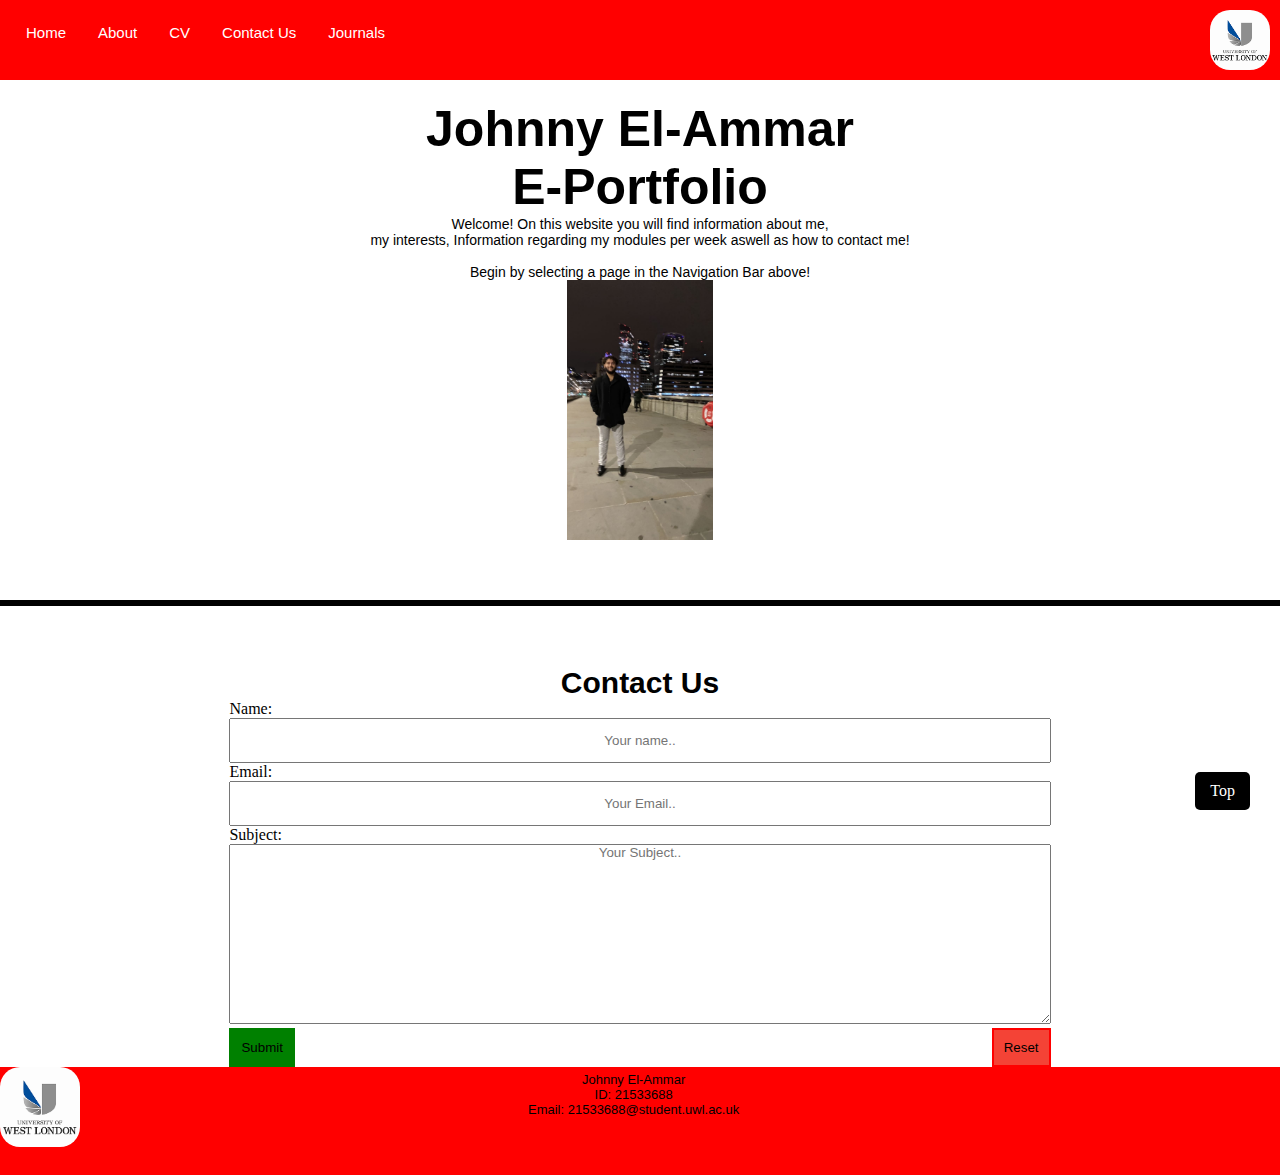
<file: index.html>
<!DOCTYPE html>
<html lang="en">
<head>
    <meta charset="UTF-8">
    <link rel="stylesheet" href="style.css">
</head>       
    <body>
        <!-- START OF NAVIGATION BAR -->
        <div class="header">
            <div class="navbar">
                <img src="UWLLogo.png"alt="UWL logo"class="image1">
                <a href="index.html">Home</a>
                <a href="about.html">About</a>
                <a href="cv.html">CV</a>
                <a href="contact.html">Contact Us</a>
                <div class="dropdown">
                    <button class="dropbtn">Journals
                    </button>
                    <div class="dropdown-content">
                        <a href="information-databases.html">Information Systems and Databases</a>
                        <a href="digital-identity.html">Developing a Digital Identity</a>
                        <a href="management-business.html">Introduction to Business Management</a>
                    </div>
                </div>
            </div>
        </div>
        <!-- END OF NAVIGATION BAR -->
    <main>
        <!-- START OF MAIN BODY -->
        <div class="text-box">
            <h1>Johnny El-Ammar<br> E-Portfolio</h1>
            <p>Welcome! On this website you will find information about me,<br> my interests,
            Information regarding my modules per week aswell as how to contact me!<br>
            <br>Begin by selecting a page in the Navigation Bar above!</p>
            
        </div>  

        <div class="text-image">
            <img src="me1.png"alt="picture of me"class="image3">
        </div>    
        <hr>
        <!--END OF MAIN BODY  -->
        <!-- START OF CONTACT FORM -->
         <!-- javascript input validation from w3schools -->
         <script>
            function validateForm() {
                let x = document.forms["myForm"]["fname"].value;
                    if (x == "") {
                        alert("Name must be filled out");
                        return false;
                    }
                let y = document.forms["myForm"]["email"].value;
                    if (y == "") {
                        alert("Email must be filled out");
                        return false;
                    }
                let z = document.forms["myForm"]["subject"].value;
                    if (z == "") {
                        alert("Subject must be filled out");
                        return false;
                    }    
                }
                
            
        </script>
        <h1>Contact Us</h1>
        <div class="form-cv-div">

            <div class="form-cv">
                <form name="myForm" action="#" onsubmit="validateForm()"method="post">
            
                <label for="fname"class="fname1">Name:</label>
                <input type="text" id="fname" class="fname2" name="firstname" placeholder="Your name..">
                    
                <label for="email"class="email1">Email:</label>
                <input type="text" id="email"class="email2" name="email" placeholder="Your Email..">
    
                <label for="subject"class="subject1">Subject:</label>
                <textarea type="text" id="subject"class="subject2" name="subject" placeholder="Your Subject.."></textarea>
                
                <button type="submit" value="submit"class="submit">Submit</button>
                <button type="reset" value="#"class="reset">Reset</button>
                </form>
            </div>
        </div>
        <!-- END OF CONTACT FORM -->
        <!-- START OF JAVA SCRIPT PLACEHOLDER -->
        <div onclick="scrollToTop() "class="scrolltop">Top</div>
        <script>
            function scrollToTop(){
                window.scrollTo(0, 0);
            }
        </script>
        <!-- END OF JAVASCIPT PLACEHOLDER -->
        <!-- START OF FOOTER -->
        <div class="foot-box">
            
            <div class = "footer"> 
                <img src="UWLLogo.png"alt="UWL logo"class="image2">
                    <div class="foottext"> 
                        <p>Johnny El-Ammar<br>ID: 21533688<br>Email: 21533688@student.uwl.ac.uk</p>
                        
                    </div> 
                    
            </div>
        </div>
        <!-- END OF FOOTER -->
    </main>
    </body>
</html>
</file>
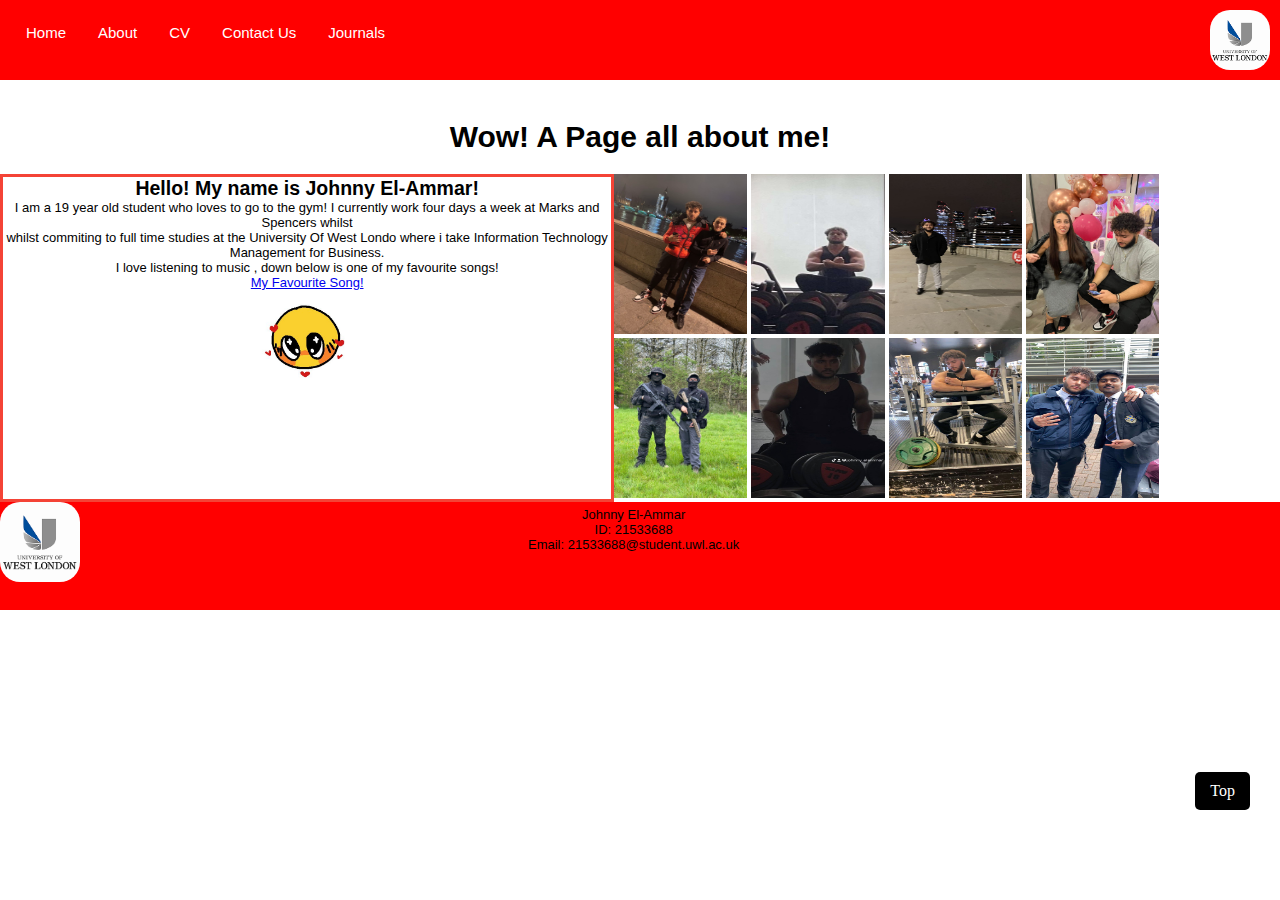
<file: about.html>
<!DOCTYPE html>
<html lang="en">
<head>
    <meta charset="UTF-8">
    <link rel="stylesheet" href="style.css">  
</head>       
    <body>
       <!-- START OF NAVIGATION BAR -->
       <div class="header">
        <div class="navbar">
            <img src="UWLLogo.png"alt="UWL logo"class="image1">
            <a href="index.html">Home</a>
            <a href="about.html">About</a>
            <a href="cv.html">CV</a>
            <a href="contact.html">Contact Us</a>
            <div class="dropdown">
                <button class="dropbtn">Journals
                </button>
                <div class="dropdown-content">
                    <a href="information-databases.html">Information Systems and Databases</a>
                    <a href="digital-identity.html">Developing a Digital Identity</a>
                    <a href="management-business.html">Introduction to Business Management</a>
                </div>
            </div>
        </div>
    </div>
    <!-- END OF NAVIGATION BAR -->
    <main>
        <!-- ABOUT PAGE INTRO -->
        <div class="image-box">
            <h1>Wow! A Page all about me!</h1>
        </div> 
        <!-- ABOUT ME TEXT -->
        <div class="about-text-box">
            <div class="about-text">
                <h2>Hello! My name is Johnny El-Ammar!</h2>
                <p>I am a 19 year old student who loves to go to the gym! I currently work four days a week at Marks and Spencers whilst<br>
                    whilst commiting to full time studies at the University Of West Londo where i take Information Technology Management for Business.<br>
                    I love listening to music , down below is one of my favourite songs!<br>
            <a href="https://www.youtube.com/watch?v=oftolPu9qp4&ab_channel=Pinkpantheress">My Favourite Song!</a></p> 
            <img src="cute.jpg"alt="happy-emoji"class="about-img"> 
            </div>
            <!-- IMAGE BOX -->
            <div class="image-of-me">
                <img src="me9.JPG"alt="me"class="image-me">
                <img src="me2.jpg"alt="me"class="image-me">
                <img src="me1.png"alt="me"class="image-me">
                <img src="me4.JPG"alt="me"class="image-me">
                <img src="me5.JPG"alt="me"class="image-me">
                <img src="me6.JPG"alt="me"class="image-me">
                <img src="me7.JPG"alt="me"class="image-me">
                <img src="me8.JPG"alt="me"class="image-me">    
            </div>
            
        </div>
        <!-- END OF ABOUT PAGE INFO -->
         <!-- START OF JAVA SCRIPT PLACEHOLDER -->
         <div onclick="scrollToTop() "class="scrolltop">Top</div>
         <script>
             function scrollToTop(){
                 window.scrollTo(0, 0);
             }
         </script>
         <!-- END OF JAVASCIPT PLACEHOLDER -->
        <!-- START OF FOOTER -->
        <div class="foot-box">
            
            <div class = "footer"> 
                <img src="UWLLogo.png"alt="UWL logo"class="image2">
                    <div class="foottext"> 
                        <p>Johnny El-Ammar<br>ID: 21533688<br>Email: 21533688@student.uwl.ac.uk</p>
                        
                    </div> 
                    
            </div>
        </div>
        <!-- END OF FOOTER -->
    </main>
    </body>
</html>
</file>
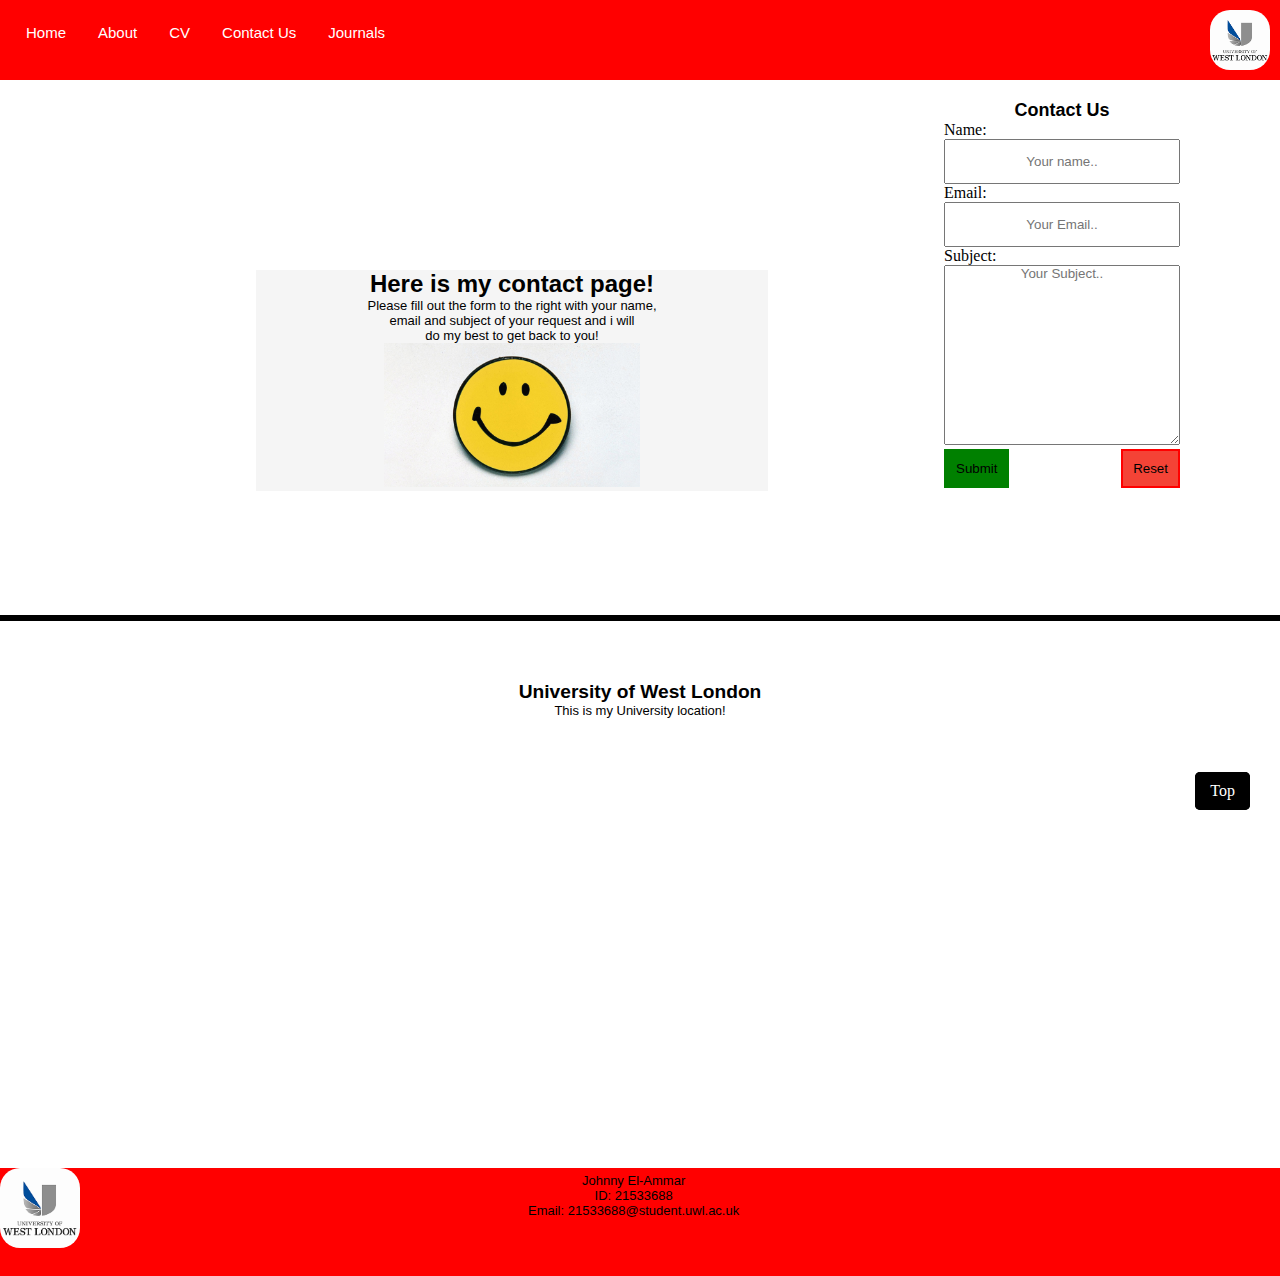
<file: contact.html>
<!DOCTYPE html>
<html lang="en">
<head>
    <meta charset="UTF-8">
    <link rel="stylesheet" href="style.css">

</head>       
    <body>
        <!-- START OF NAVIGATION BAR -->
        <div class="header">
            <div class="navbar">
                <img src="UWLLogo.png"alt="UWL logo"class="image1">
                <a href="index.html">Home</a>
                <a href="about.html">About</a>
                <a href="cv.html">CV</a>
                <a href="contact.html">Contact Us</a>
                <div class="dropdown">
                    <button class="dropbtn">Journals
                    </button>
                    <div class="dropdown-content">
                        <a href="information-databases.html">Information Systems and Databases</a>
                        <a href="digital-identity.html">Developing a Digital Identity</a>
                        <a href="management-business.html">Introduction to Business Management</a>
                    </div>
                </div>
            </div>
        </div>
        <!-- END OF NAVIGATION BAR -->
        <main>
            <!-- INTRO TO CONTACT PAGE -->
            <div class="contact-intro-box">
                <div class="contact-main">
                    <h2>Here is my contact page!</h2>
                    <p>Please fill out the form to the right with your name,<br> 
                        email and subject of your request and i will<br> do my best to get back to you!</p>
                    <img src="smiley.jpg"alt="smiley face">
                </div>
            </div>
            <!-- CONTACT FORM -->
            <!-- javascript input validation from w3schools -->
            <script>
                function validateForm() {
                    let x = document.forms["myForm"]["fname"].value;
                        if (x == "") {
                            alert("Name must be filled out");
                            return false;
                        }
                    let y = document.forms["myForm"]["email"].value;
                        if (y == "") {
                            alert("Email must be filled out");
                            return false;
                        }
                    let z = document.forms["myForm"]["subject"].value;
                        if (z == "") {
                            alert("Subject must be filled out");
                            return false;
                        }    
                    }
                    
                
            </script>
            <div class="form-cv-div-contact">
                <div class="form_cv">
                    <h2>Contact Us</h2>
                    <form name="myForm" action="#" onsubmit="validateForm()"method="post">
                        <label for="fname"class="fname1">Name:</label>
                        <input type="text" id="fname" class="fname2" name="firstname" placeholder="Your name..">
                            
                        <label for="email"class="email1">Email:</label>
                        <input type="text" id="email"class="email2" name="email" placeholder="Your Email..">
            
                        <label for="subject"class="subject1">Subject:</label>
                        <textarea type="text" id="subject"class="subject2" name="subject" placeholder="Your Subject.."></textarea>
                        
                        <button type="submit" value="submit"class="submit">Submit</button>
                        <button type="reset" value="#"class="reset">Reset</button>
                    </form>
                </div>
            </div>
            <!-- END OF CONTACT FORM -->
            <hr>
            <!-- UNIVERSITY MAP IMPORT -->
            <div class="map">
                <h1>University of West London</h1>
                <p>This is my University location!</p>
                <div class="map-embed">
                <iframe src="https://www.google.com/maps/embed?pb=!1m18!
                1m12!1m3!1d2483.3448734131202!2d-0.3057775245383757!3d51.50688861074224!2m3!1f0!
                2f0!3f0!3m2!1i1024!2i768!4f13.1!3m3!1m2!1s0x48760df3035c5dfd%3A0x422f2334ccf21438!2sUniversity
                %20of%20West%20London!5e0!3m2!1sen!2suk!4v1683188211023!5m2!1sen!2suk" width="600" height="450" 
                style="border:0;" 
                allowfullscreen="" loading="lazy" referrerpolicy="no-referrer-when-downgrade"></iframe>
            </div>
            </div>
            <!-- END OF CONTACT PAGE INFO -->
            
            <div onclick="scrollToTop() "class="scrolltop">Top</div>
            <!-- START OF JAVA SCRIPT PLACEHOLDER -->
            <div onclick="scrollToTop() "class="scrolltop">Top</div>
            <script>
                function scrollToTop(){
                    window.scrollTo(0, 0);
                }
            </script>
            <!-- END OF JAVASCIPT PLACEHOLDER -->
            <!-- START OF FOOTER -->
        <div class="foot-box">
            
            <div class = "footer"> 
                <img src="UWLLogo.png"alt="UWL logo"class="image2">
                    <div class="foottext"> 
                        <p>Johnny El-Ammar<br>ID: 21533688<br>Email: 21533688@student.uwl.ac.uk</p>
                        
                    </div> 
                    
            </div>
        </div>
        <!-- END OF FOOTER -->
        </main>
        </body>
    </html>
</file>
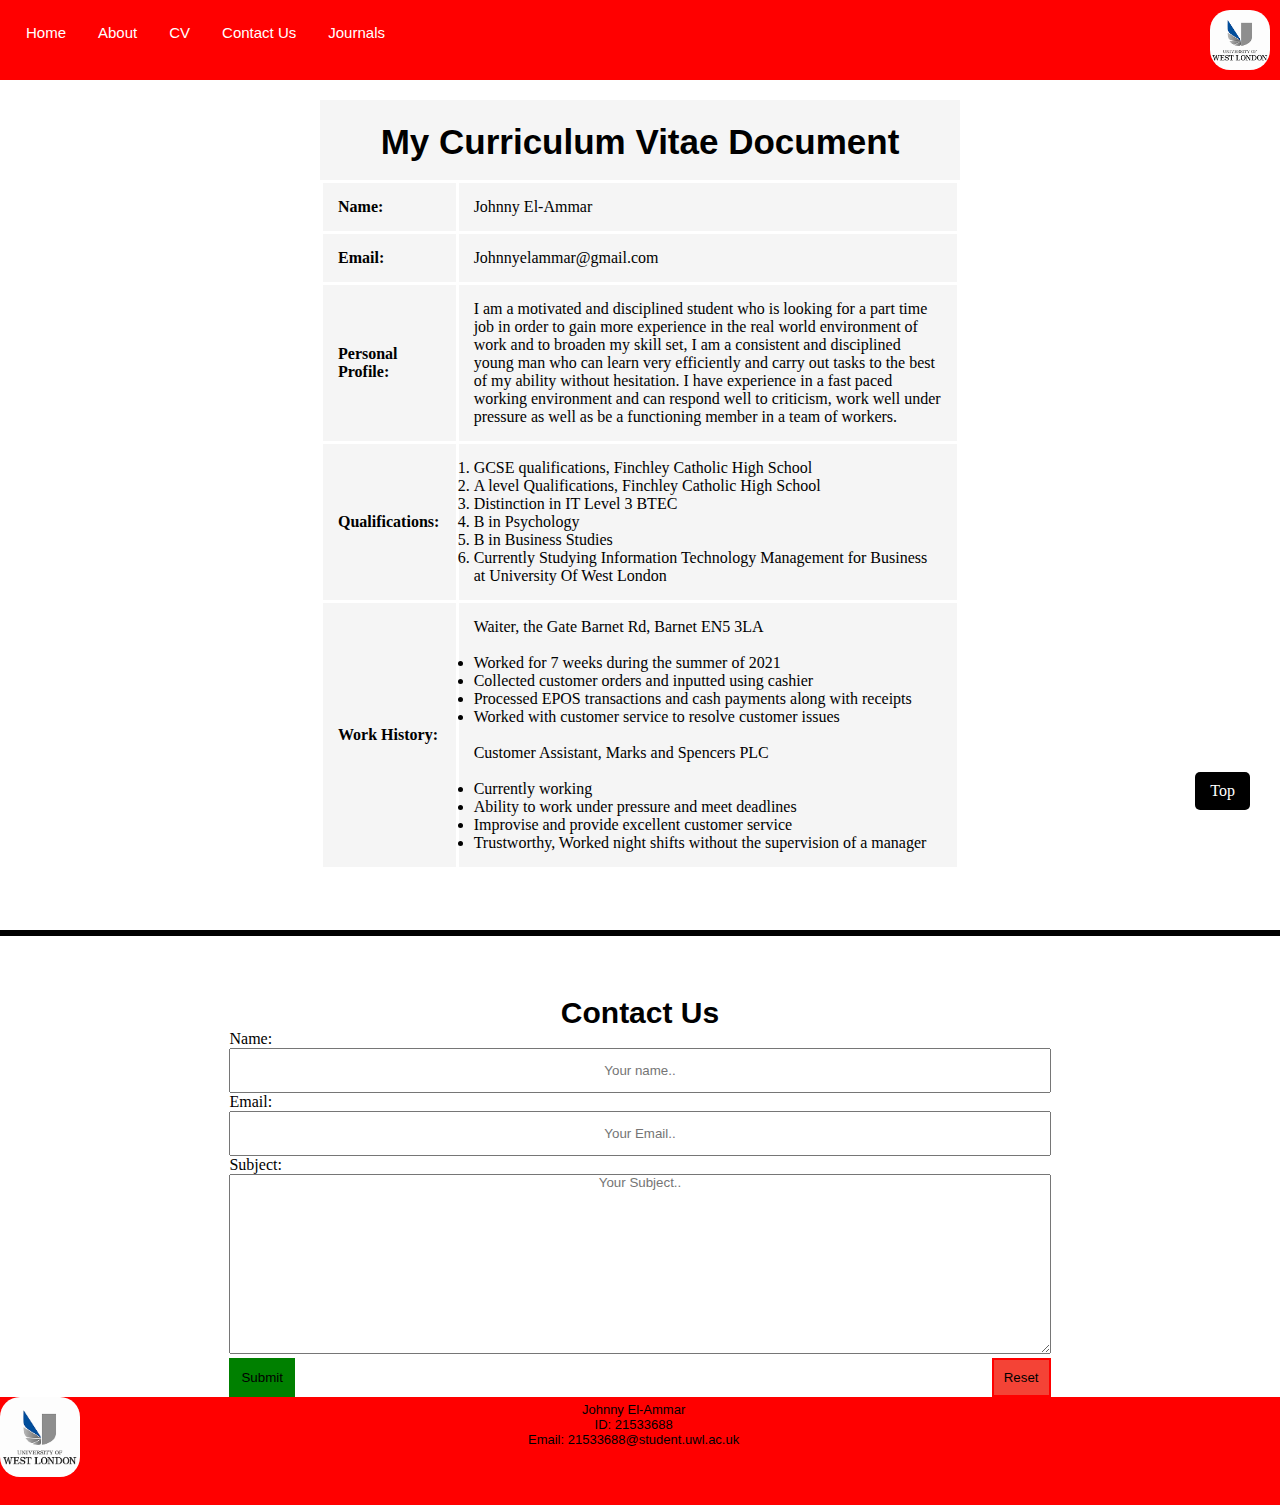
<file: cv.html>
<!DOCTYPE html>
<html lang="en">
    <head>
        <meta charset="UTF-8">
        <link rel="stylesheet" href="style.css">
    
    </head>       
    <body>
        <!-- START OF NAVIGATION BAR -->
        <div class="header">
            <div class="navbar">
                <img src="UWLLogo.png"alt="UWL logo"class="image1">
                <a href="index.html">Home</a>
                <a href="about.html">About</a>
                <a href="cv.html">CV</a>
                <a href="contact.html">Contact Us</a>
                <div class="dropdown">
                    <button class="dropbtn">Journals
                    </button>
                    <div class="dropdown-content">
                        <a href="information-databases.html">Information Systems and Databases</a>
                        <a href="digital-identity.html">Developing a Digital Identity</a>
                        <a href="management-business.html">Introduction to Business Management</a>
                    </div>
                </div>
            </div>
        </div>
        <!-- END OF NAVIGATION BAR -->
        <main>
        <!-- START OF CV PAGE -->
            <div class="cv-main">
            <h2>My Curriculum Vitae Document</h2>
            <br>
            <!-- START OF CV TABLE -->
            <table>
                <tr>
                    <th>Name:</th>
                    <td>Johnny El-Ammar</td>
                </tr>
                

                <tr>
                    <th>Email:</th>
                    <td>Johnnyelammar@gmail.com</td>
                </tr>

                <tr>
                    <th>Personal Profile:</th>
                    <td>I am a motivated and disciplined student who is looking for a part time job in order to gain more 
                        experience in the real world environment of work and to broaden my skill set, 
                        I am a consistent and disciplined young man who can learn very efficiently and carry out 
                        tasks to the best of my ability without hesitation. I have experience in a fast paced working
                        environment and can respond well to criticism, work well under pressure as well as be a functioning
                        member in a team of workers.</td>
                </tr>
                
                <tr>
                    <th>Qualifications:</th>
                    <td>
                        <ol>
                        <li>GCSE qualifications, Finchley Catholic High School<br></li>
                        <li>A level Qualifications, Finchley Catholic High School<br></li>
                        <li>Distinction in IT Level 3 BTEC<br></li>
                        <li>B in Psychology<br></li>
                        <li>B in Business Studies<br></li>
                        <li>Currently Studying Information Technology Management for Business at University Of West London</li>
                        </ol>
                    </td>
                </tr>    
                
                <tr>
                    <th>Work History:</th>
                    <td>Waiter, the Gate Barnet Rd, Barnet EN5 3LA<br>
                        <br>
                    <ul>
                       <li> Worked for 7 weeks during the summer of 2021</li>
                       <li> Collected customer orders and inputted using cashier</li>
                       <li> Processed EPOS transactions and cash payments along with receipts</li>
                       <li> Worked with customer service to resolve customer issues </li>
                        <br>
                        Customer Assistant, Marks and Spencers PLC<br>
                        <br>
                        <li> Currently working </li>
                        <li> Ability to work under pressure and meet deadlines</li>
                        <li> Improvise and provide excellent customer service</li>
                        <li> Trustworthy, Worked night shifts without the supervision of a manager</li>
                    </ul>
                    </td>
                </tr>
                
            </table> 
            <!-- END OF CV TABLE -->
        </div> 
            <hr>
            <!-- CONTACT FORM -->
             <!-- javascript input validation from w3schools -->
             <script>
                function validateForm() {
                    let x = document.forms["myForm"]["fname"].value;
                        if (x == "") {
                            alert("Name must be filled out");
                            return false;
                        }
                    let y = document.forms["myForm"]["email"].value;
                        if (y == "") {
                            alert("Email must be filled out");
                            return false;
                        }
                    let z = document.forms["myForm"]["subject"].value;
                        if (z == "") {
                            alert("Subject must be filled out");
                            return false;
                        }    
                    }
                    
                
            </script>
                <h1>Contact Us</h1>
                <div class="form-cv-div">

                    <div class="form-cv">
                        <form name="myForm" action="#" onsubmit="validateForm()"method="post">
                    
                        <label for="fname"class="fname1">Name:</label>
                        <input type="text" id="fname" class="fname2" name="firstname" placeholder="Your name..">
                            
                        <label for="email"class="email1">Email:</label>
                        <input type="text" id="email"class="email2" name="email" placeholder="Your Email..">
            
                        <label for="subject"class="subject1">Subject:</label>
                        <textarea type="text" id="subject"class="subject2" name="subject" placeholder="Your Subject.."></textarea>
                        
                        <button type="submit" value="submit"class="submit">Submit</button>
                        <button type="reset" value="#"class="reset">Reset</button>
                        </form>
                    </div>
                </div>
                <!-- END OF CONTACT FORM -->
                
                <!-- START OF JAVA SCRIPT PLACEHOLDER -->
                <div onclick="scrollToTop() "class="scrolltop">Top</div>
                <script>
                    function scrollToTop(){
                    window.scrollTo(0, 0);
                    }
                </script>
                <!-- END OF JAVASCIPT PLACEHOLDER -->
                <!-- START OF FOOTER -->
                <div class="foot-box">
                    <div class = "footer"> 
                        <img src="UWLLogo.png"alt="UWL logo"class="image2">
                            <div class="foottext"> 
                                <p>Johnny El-Ammar<br>ID: 21533688<br>Email: 21533688@student.uwl.ac.uk</p>
                            </div> 
                    </div>
                </div>
                <!-- END OF FOOTER -->
            </main>
            </body>
        </html>
</file>
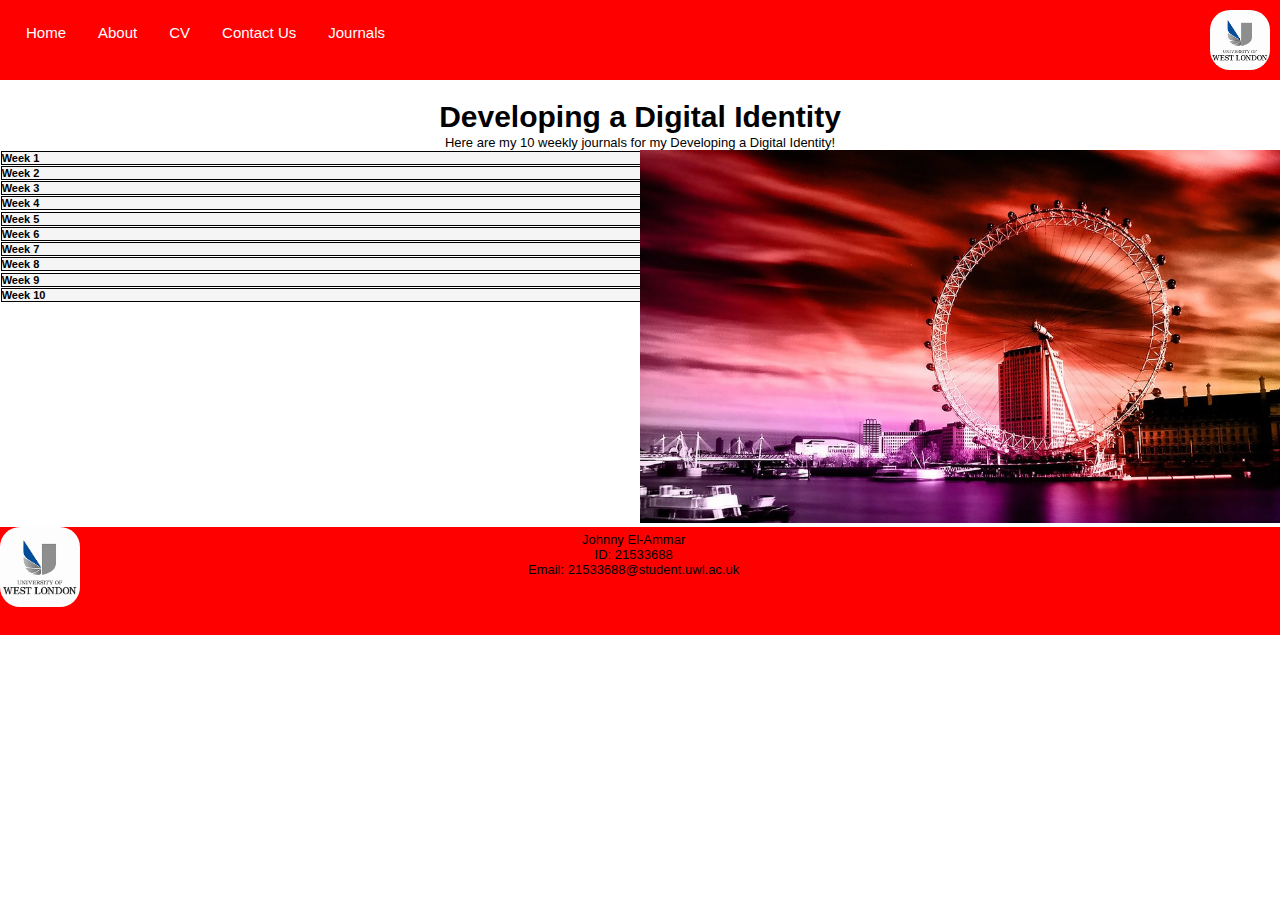
<file: digital-identity.html>
<!DOCTYPE html>
<html lang="en">
    <head>
        <meta charset="UTF-8">
        <link rel="stylesheet" href="style.css">
    </head>       
    <body>  
        <!-- START OF NAVIGATION BAR -->
        <div class="header">
            <div class="navbar">
                <img src="UWLLogo.png"alt="UWL logo"class="image1">
                <a href="index.html">Home</a>
                <a href="about.html">About</a>
                <a href="cv.html">CV</a>
                <a href="contact.html">Contact Us</a>
                <div class="dropdown">
                    <button class="dropbtn">Journals
                    </button>
                    <div class="dropdown-content">
                        <a href="information-databases.html">Information Systems and Databases</a>
                        <a href="digital-identity.html">Developing a Digital Identity</a>
                        <a href="management-business.html">Introduction to Business Management</a>
                    </div>
                </div>
            </div>
        </div>
        <!-- END OF NAVIGATION BAR -->
        <main>
            
            <!-- JOURNAL INTRO -->
           <div class="journal-name">
            <h1>Developing a Digital Identity</h1> 
                <p>Here are my 10 weekly journals for my Developing a Digital Identity!</p>
           </div>
            <!-- START OF JOURNAL WEEKLY DROPDOWN -->
            <div class="journal-drop">
            <div class="details-journal">     
            <details>
                <summary><h3>Week 1</h3></summary>
                <p>The first week with Omar Al Hashimi we covered the basis of our module. 
                    We began by covering how an internet is formed, through the use of LANs, 
                    WANs, ISP and IXP. We then went on to discuss web applications. The different types 
                    of web applications, Dynamic and static. Furthermore we covered how to access a web 
                    application through a unique URL being entered into a web browser. We then covered how data 
                    is requested and retrieved on the two different web applications of static and dynamic. 
                    Finally we learned how to link a CSS file to a HTML file in order to alter the style of the website.
                </p>
            </details>
            <details>
                <summary><h3>Week 2</h3></summary>
                <p>This week with Omar Al Hashimi we covered HTML and CSS. We began with a 
                    small recap of our last lecture. We then moved on to cover the basic structure 
                    of HTML document with opening/closing tags and so on. We then went on to cover the 
                    opening and closing of elements in HTML. Additionally we covered a set of coding rules 
                    to adhere to, such as attribute values dont have to be enclosed in quotes unless they 
                    have spaces. We also touched on common coding errors in both 
                    css and html. And finally we covered different 
                    software which we can use to validate our HTML/CSS files.
                </p>
            </details>
            <details>
                <summary><h3>Week 3</h3></summary>
                <p>The third week with Omar Al Hashimi we covered
                    the basic structure of HTML, we began with a recap of
                    the previous lecture covering things such as Opening/closing
                    tag for html and body. We then went on to cover metadata within the head tag. We also covered
                    SEO guidelines for a title tag, which are used to describe the pages content in order for it 
                    to attract the interest of a reader when searching on a search engine like google. We also went 
                    over the block elements for heading and paragraphs.                
                </p>
            </details>
            <details>
                <summary><h3>Week 4</h3></summary>
                <p>This week with Omar Al Hashimi we learnt that given an HTML document, 
                    how to create a CSS style sheet for formatting a web page. We covered 
                    three ways how to alter the appearance of a HTML document, we learnt how to use an 
                    external style sheet by coding a link element in the head section, embedded style sheet 
                    which is embedding the styles in the head section and finally Inline style: Use the style 
                    attribute to apply styles to a single element. We also covered three ways how to specify colors.
                    Which are through using a color name, using an RGB 
                    value or an RGB value using hexadecimal numbers.
                </p>
            </details>
            <details>
                <summary><h3>Week 5</h3></summary>
                <p>This week with Omar Al Hashimi we covered Pseudo classes. 
                    Pseudo classes are used to represent conditions that apply to 
                    on-page elements. Such as :link can be used to refer to an unvisited link, furthermore it
                    can be used to refer to specific relationships, for example to refer to the first child of an
                    element use :first-child. We then went over fonts and how to specify them, 
                    such as Arial in CSS. Finally we covered properties for 
                    indenting, aligning and decorating text.
                </p>
            </details>
            <details>
                <summary><h3>Week 6</h3></summary>
                <p>This week with Omar Al Hashimi we covered usability. We learned 
                    the current notions of usability and how current website conventions 
                    contribute to usability, such as providing all important information above the fold,
                    meaning the person browsing the website will not have to scroll in order to view important 
                    information. We learnt what chunking was, and several guidelines for web writing as well as the
                    lifecycle of a website. We also covered 9 guidelines for an 
                    effective homepage. Such as using effective navigation buttons that the user can easily understand.
                </p>
            </details>
            <details>
                <summary><h3>Week 7</h3></summary>
                <p>This week with Omar Al Hashimi we covered CSS box model properties. 
                    This is basically where all html elements are inside of a box. 
                    There are many different properties one can use when creating a box, such as 
                    margin-top, margin-bottom, margin-right, margin-left and margin. We also covered 
                    how to use padding and the different types of padding, padding-left, padding-right, 
                    padding-top, and padding-bottom. 
                    We also covered borders, and the syntax for them, such as border: 2px solid green.
                </p>
            </details>
            <details>
                <summary><h3>Week 8</h3></summary>
                <p>This week with Omar Al Hashimi we covered Page layout, we began by covering float elements. 
                    We covered how to use float elements, what happens when you use them. After that we covered
                    examples of CSS to float certain aspects of a HTML document, such as how to float a sidebar.
                    We then covered how to float elements in columns of two/three, and the css required to do so. 
                    We then touched on different 
                    types of columns and the CSS associated with them, such as fixed width columns and fluid width columns.
                </p>
            </details>
            <details>
                <summary><h3>Week 9</h3></summary>
                <p>This week with Omar Al Hashimi we covered lists, links and placeholders. 
                    There are two types of list, ordered and unordered. The elements which create 
                    unordered lists are ul and li. We also covered the syntax for these lists, and how 
                    they look in a browser, the elements of an ordered list and ol and li, we then touched
                    on the css for these lists and how to align them and format them correctly. We then covered the html
                    for various types of links, such as a pdf file in a new window, or an html link that plays an mp3 file.
                </p>
            </details>
            <details>
                <summary><h3>Week 10</h3></summary>
                <p>This week with Omar Al Hashimi we covered navigation menus. This 
                    Topic of learning was navigation menus. We began by covering vertical 
                    navigation menus, the html and css surrounding them. Such as how to remove 
                    bullet point, make spaces between each menu item and making the whole block of a
                    menu clickable. We then covered horizontal navigation menus, the CSS and html surrounding 
                    them. And then we did a 2-tier menu, meaning a menu which has a drop down, we covered the 
                    html for these menus as well as the CSS. 
                    Such as how to stop the sub menus appearing until we hover over the link, how to style them correctly.
                </p>
            </details>
            </div> 
             <!--END OF JOURNAL WEEKLY DROPDOWN  -->
            <div class="journal-image">
                <img src="cool-london-eye-photo 1.jpg" alt=" london picture">
            </div>
            
            </div>
            <!-- START OF FOOTER -->
            <div class="foot-box">
                <div class = "footer"> 
                    <img src="UWLLogo.png"alt="UWL logo"class="image2">
                        <div class="foottext"> 
                            <p>Johnny El-Ammar<br>ID: 21533688<br>Email: 21533688@student.uwl.ac.uk</p>
                        </div> 
                </div>
            </div>
            <!-- END OF FOOTER -->
        </main>
        </body>
    </html>
</file>
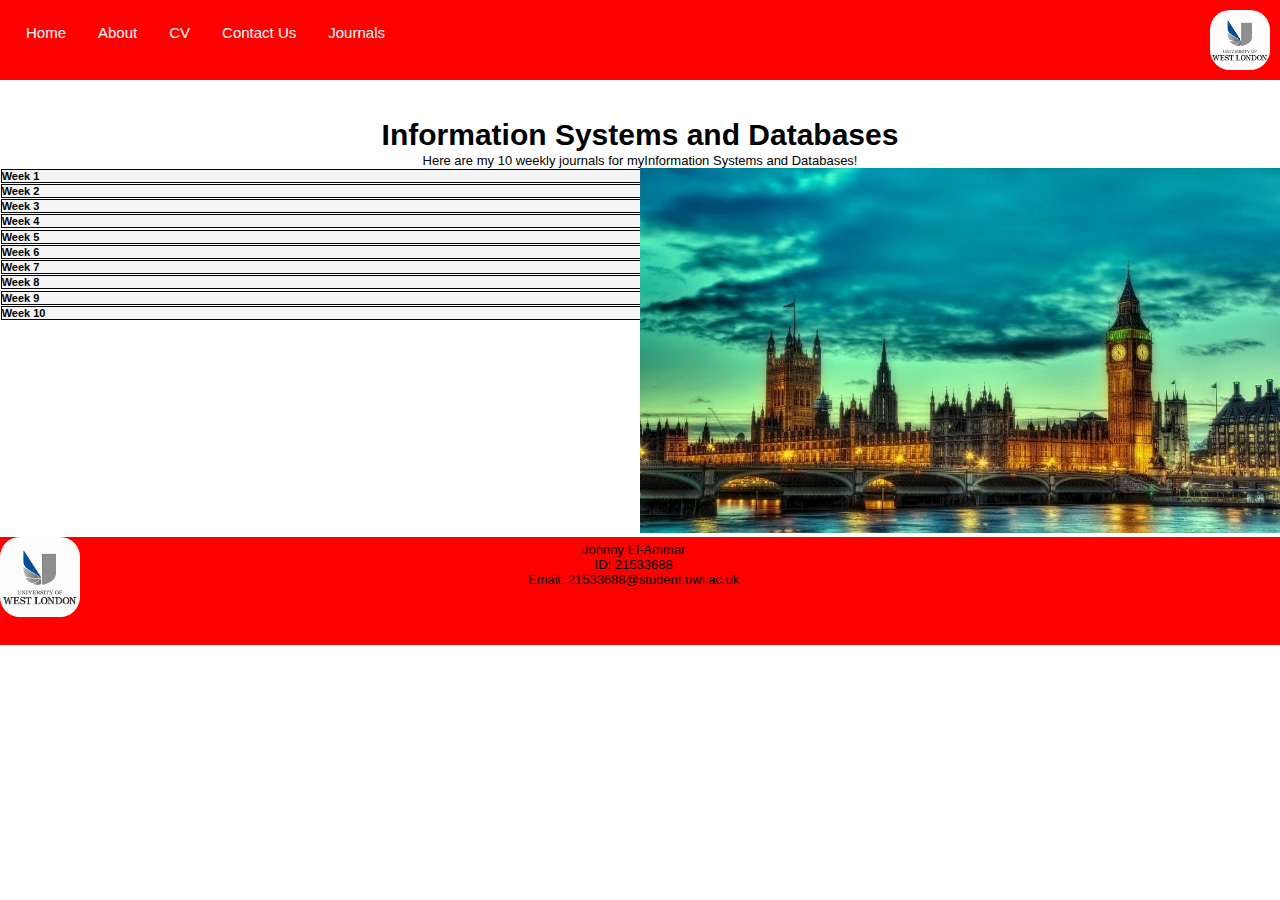
<file: information-databases.html>
<!DOCTYPE html>
<html lang="en">
    <head>
        <meta charset="UTF-8">
        <link rel="stylesheet" href="style.css">
    </head>       
    <body>  
       <!-- START OF NAVIGATION BAR -->
       <div class="header">
        <div class="navbar">
            <img src="UWLLogo.png"alt="UWL logo"class="image1">
            <a href="index.html">Home</a>
            <a href="about.html">About</a>
            <a href="cv.html">CV</a>
            <a href="contact.html">Contact Us</a>
            <div class="dropdown">
                <button class="dropbtn">Journals
                </button>
                <div class="dropdown-content">
                    <a href="information-databases.html">Information Systems and Databases</a>
                    <a href="digital-identity.html">Developing a Digital Identity</a>
                    <a href="management-business.html">Introduction to Business Management</a>
                </div>
            </div>
        </div>
    </div>
    <!-- END OF NAVIGATION BAR -->>
        <main>
            
            <!--JOURNAL INTRO  -->
           <div class="journal-name">
            <h1>Information Systems and Databases</h1> 
                <p>Here are my 10 weekly journals for myInformation Systems and Databases!</p>
           </div>
            <!-- START OF JOURNAL WEEKLY DROPDOWN -->
            <div class="journal-drop">
            <div class="details-journal">     
            <details>
                <summary><h3>Week 1</h3></summary>
                <p>The first week with Liz Sokolowski we covered the aims of the module as well as the content which
                    we will be covering alongside the software which we will be using to complete our tasks for
                    the module. We covered all the Assessments which we will be doing as well as the percentage of our
                    grade which they cover. We then began to cover the many different uses of a database as well as different database environments alongside the pros and cons of each environment. Finally we covered why this module
                    is great for us and were shown database related job opportunities with over 50 different job titles.
                </p>
            </details>
            <details>
                <summary><h3>Week 2</h3></summary>
                <p>The second week with Liz Sokolowski we covered Entity Relationship, ER, Diagrams.
                    We covered what the Diagram is, and what it contains. We then went on to break down the three 
                    components of the ER diagram, Entities, Attributes and Relationships. Such as Derived/Composite 
                    attributes, and all the different types of relationships. Such as one to one, one to many, etc. 
                    We then covered how to create a database using an ER diagram, Entities become tables, attributes become 
                    columns, and relationships between the tables/entities. 
                    We also covered many errors/traps which can occur when creating an ER diagram, such as Chasm and Fan traps.
                </p>
            </details>
            <details>
                <summary><h3>Week 3</h3></summary>
                <p>The third week with Liz Sokolowski we covered Normalization. We went back over functional 
                dependency and covered functional dependency diagrams. We then went over all the different Normal 
                form and what they are. 1NF, 2NF and 3NF. We then covered how to go from each stage of normal form, 
                to another. We also covered denormalization, and why it can help a system run faster. 
                We also went through, as a class over many 
                different normalization exercises to solidify our knowledge on the topic in 
                preparation for an upcoming test in week 6.
                </p>
            </details>
            <details>
                <summary><h3>Week 4</h3></summary>
                <p>In this with Liz Sokolowski session we learned how to, Identify and draw recursive 
                    entity relationships, Identify and draw mutually exclusive relationships, Identify 
                    and draw super type and sub types , Identify and resolve fan and chasm traps. A fan trap 
                    is when a model represents a relationship between entity types but the pathway between certain 
                    entity occurrences is ambiguous, and a chasm trap occurs where an ER diagram suggests the existence of
                    a relationship between entity types but where a path might not exist between entity instances. 
                </p>
            </details>
            
            <details>
                <summary><h3>Week 5</h3></summary>
                <p>This week with Liz Sokolowski our Learning objectives were To identify the components of an SQL 
                    SELECT statement, Use an ORDER BY clause to order the output from a query, Use arithmetic 
                    functions in a query , Perform searches for NULL values and Use the DUAL table to test functions.
                    This week we also had a test in the seminar session to complete which determined 20% of our grade.
                </p>
            </details>
            <details>
                <summary><h3>Week 6</h3></summary>
                <p>This week with Liz Sokolowski we covered Selected SQL string functions, 
                    Date functions and how to select data through the use of the WHERE clause. 
                    Ultimately the end goal was to be able to retrieve data using the SQL string function, 
                    SQL date and miscellaneous function and retrieve 
                    selected data using the WHERE condition. We learnt many different functions such as SUBSTR and INSTR.
                </p>
            </details>
            <details>
                <summary><h3>Week 7</h3></summary>
                <p>This week with Liz Sokolowski, our objectives were : 
                    To understand how data can be grouped for aggregated queries , To use aggregate 
                    functions in retrieving data , To filter aggregated data using the HAVING clause. 
                    In the lecture I learnt what aggregate functions are, they are (multiple row functions) 
                    which return one result per group of rows processed and are Used to count/summarize data. 
                    We then covered what the syntax and purpose of each function are, such as AVG - gives average 
                    value of a numeric column , SUM - gives sum of numeric column , MAX - gives maximum 
                    value of a column , MIN - gives minimum value of a column , COUNT - counts the number of selected rows.
                </p>
            </details>
            <details>
                <summary><h3>Week 8</h3></summary>
                <p>This week with Liz Sokolowski we covered transaction management and concurrency control. 
                    The main concepts of this week were Database transaction, ACID properties of transactions, 
                    and Locking and Optimistic measures of concurrency control. The learning outcomes of this week 
                    were to understand what a database transaction is and what its properties are. Analyses the problems 
                    of data management in a concurrent environment, and to compare the relative strengths of different 
                    currency control approaches. During this week we have been working on our group assignment to construct 
                    a fully functioning database system for a school planning external events.
                </p>
            </details>
            <details>
                <summary><h3>Week 9</h3></summary>
                <p>This week with Liz Sokolowski we covered Data definition language, DDL. 
                    In this lecture we learnt how to create and delete tables, add constrains to a table, 
                    how to modify tables, how to insert, update and delete data/attributes from within a table. 
                    And finally the purpose of views and their creation. There are different levels of constraints
                    and different ways to insert them. Column level, table level and inserting. Column level is when 
                    the constraints definition is included as part of the column definition. Table level is when the
                    definition is separate 
                    from the column definition and defined after them. And Inserting is after the table has been created.
                </p>
            </details>
            <details>
                <summary><h3>Week 10</h3></summary>
                <p>This week with Liz Sokolowski we covered transaction management and 
                    concurrency control. The main concepts of this week were Database transaction, 
                    ACID properties of transactions, and Locking and Optimistic measures of concurrency 
                    control. The learning outcomes of this week were to understand what a database
                    transaction is and what its properties are. Analyses the problems of data management
                    in a concurrent environment, and to compare the relative strengths of different currency control approaches. During this week we have been working on our group
                    assignment to construct a fully functioning database system for a school planning external events.
                </p>
            </details>
            </div>  
            <!-- END OF JOURNAL WEEKLY DROPDOWN -->
            <div class="journal-image">
                <img src="thames 2.jpg" alt=" london picture">
            </div>
            
            </div>
            <!-- START OF FOOTER -->
            <div class="foot-box">
                <div class = "footer"> 
                    <img src="UWLLogo.png"alt="UWL logo"class="image2">
                        <div class="foottext"> 
                            <p>Johnny El-Ammar<br>ID: 21533688<br>Email: 21533688@student.uwl.ac.uk</p>
                        </div> 
                </div>
            </div>
            <!-- END OF FOOTER -->
        </main>
        </body>
    </html>
</file>
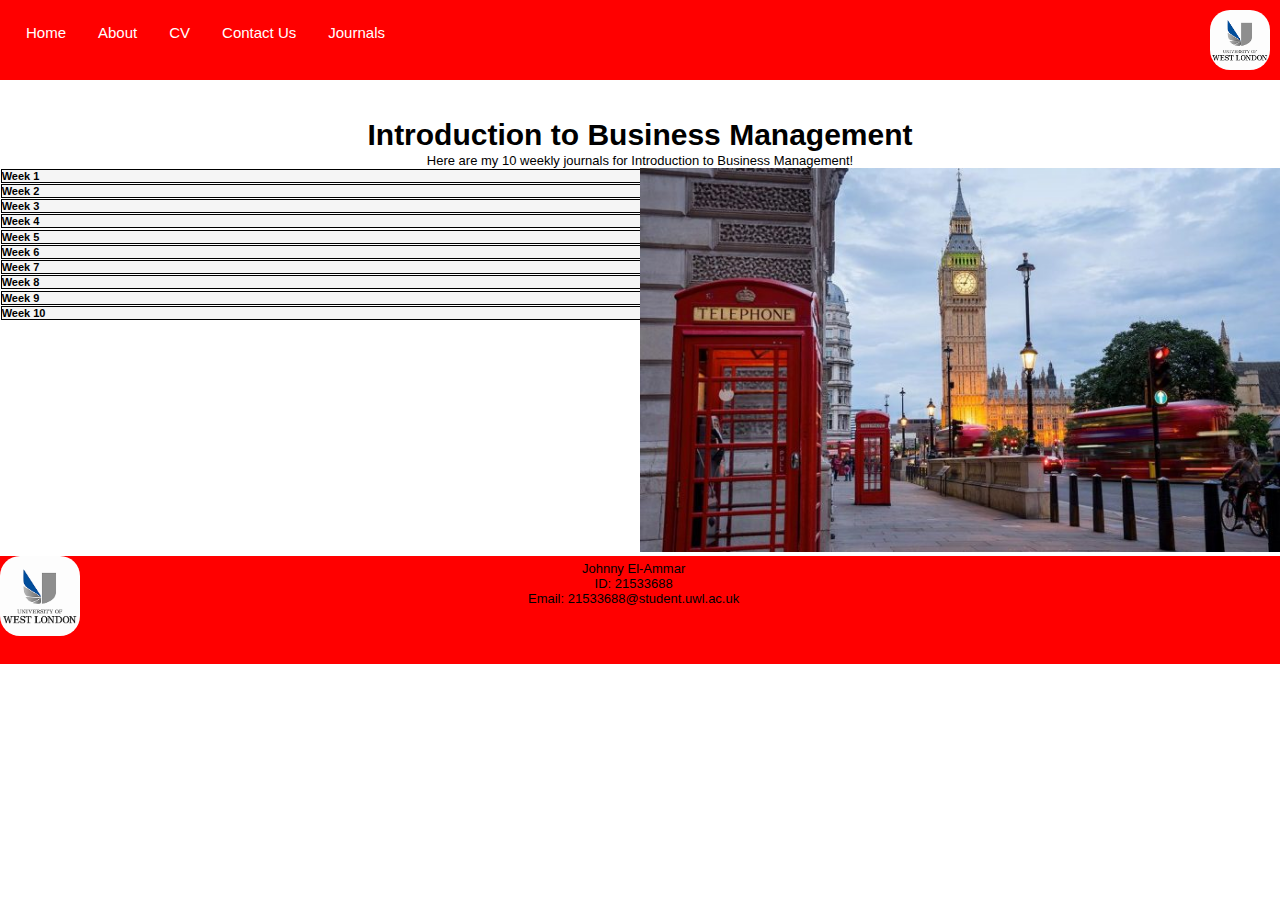
<file: management-business.html>
<!DOCTYPE html>
<html lang="en">
    <head>
        <meta charset="UTF-8">
        <link rel="stylesheet" href="style.css">
    </head>       
    <body>  
       <!-- START OF NAVIGATION BAR -->
       <div class="header">
        <div class="navbar">
            <img src="UWLLogo.png"alt="UWL logo"class="image1">
            <a href="index.html">Home</a>
            <a href="about.html">About</a>
            <a href="cv.html">CV</a>
            <a href="contact.html">Contact Us</a>
            <div class="dropdown">
                <button class="dropbtn">Journals
                </button>
                <div class="dropdown-content">
                    <a href="information-databases.html">Information Systems and Databases</a>
                    <a href="digital-identity.html">Developing a Digital Identity</a>
                    <a href="management-business.html">Introduction to Business Management</a>
                </div>
            </div>
        </div>
    </div>
    <!-- END OF NAVIGATION BAR -->>
        <main>
            
            <!--JOURNAL INTRO  -->
           <div class="journal-name">
            <h1>Introduction to Business Management</h1> 
                <p>Here are my 10 weekly journals for Introduction to Business Management!</p>
           </div>
            <!-- START OF JOURNAL WEEKLY DROPDOWN -->
            <div class="journal-drop">
            <div class="details-journal">     
            <details>
                <summary><h3>Week 1</h3></summary>
                <p>The first week with Cain Kazimogl covered the basis of our module. 
                    The lecture began with Cain identifying what challenges businesses face when
                    attempting to operate and manage them. These challenges were Talent, Technology, 
                    Globalization, Ethics and Diversity. Through the lecture we covered each one in depth 
                    and gained a solid understanding of the challenges businesses face. We also covered 
                    hierarchies within businesses, such as a supervisor reporting to a regional manager,
                    who reports to 
                    the business CEO who then reports to the board of directors. We also covered the 
                    different types of managers within the business world such as Line managers, Staff managers, General Managers and so on.
                </p>
            </details>
            <details>
                <summary><h3>Week 2</h3></summary>
                <p>The second week with Cain Kazimogl we covered Macro and Micro environments as well 
                    as Pestle analysis. We covered each aspect of PESTLE, Political, Economic, Sociological, 
                    Technological, Legal and Environmental. We analyzed each component and how it can be used
                     to gain a business advantage through identifying threats and potential business opportunities. 
                     We also covered the advantages and disadvantages of using PESTLE analysis and how to use it most
                      effectively. We then went on to cover innovation, as well as the different types 
                    surrounding it. And finally how a company can achieve innovation and the problems which can arise with it.
                </p>
            </details>
            <details>
                <summary><h3>Week 3</h3></summary>
                <p>The third week with Cain Kazimogl we 
                    covered the international management challenges of globalization, 
                    The forms/opportunities of international business, what are multinational 
                    corporations and what is culture and how does it relate to global diversity. 
                    The international management challenges of globalization are factors such as International 
                    company structure, International accounting, and currency rates and so on. As for the forms/opportunities
                     of international business we covered how companies go global, using market entry strategies and direct 
                     investment strategies. We also covered the different types of multinational businesses, 
                    MNE (Multinational enterprise) and MNC (Multinational Corporation) and Transnational Corporation.
                </p>
            </details>
            <details>
                <summary><h3>Week 4</h3></summary>
                <p>This week with Cain Kazimogl we covered entrepreneurship and small business management.  
                    Entrepreneurs are Risk-taking individuals who take actions to pursue opportunities and 
                    situations others may fail to recognize or may view as problems or threats. We then covered 
                    the types of entrepreneurs, such as serial entrepreneurs. We then covered small business. A 
                    small business is a company that has 500 or fewer employees, independently operated, and does 
                    not dominate its industry. We then covered the different types of business models and why most small businesses fail.
                </p>
            </details>
            <details>
                <summary><h3>Week 5</h3></summary>
                <p>This week Cain was not in, and the task given to 
                    us was to read over the new assignment brief of writing a 1500 word SWOT essay.
                </p>
            </details>
            <details>
                <summary><h3>Week 6</h3></summary>
                <p>This week with Cain Kazimogl we covered many things regarding SWOT 
                    analysis, which is a planning tool used by businesses which covers internal 
                    strengths and weaknesses and external opportunities and threats. In the 
                    lecture today we covered the strategic management process, Competitive advantage, 
                    what a swot analysis is and how to conduct it, growth strategies in planning, 
                    retrenchment and restructuring and what common mistakes are made in strategic management.
                </p>
            </details>
            <details>
                <summary><h3>Week 7</h3></summary>
                <p>This week with Cain Kazimogl we covered the essentials of leadership, this weeks
                    objectives were to Define leadership and explain its foundation in power, vision, and service.
                    Identify key leader behaviors that impact leadership effectiveness. Identify major factors that 
                    impact leadership effectiveness. Understand the challenges of personal leadership development. 
                    Contingency approaches to Leadership. We covered what leadership actually is, the nature of leadership
                    which is power, we then went on to cover all the different types of power such as personal power and 
                    position power. We then covered visionary leadership which is inspired by vision.
                    And also Pragmatic leadership inspired by being efficient in time and resource allocation.
                </p>
            </details>
            <details>
                <summary><h3>Week 8</h3></summary>
                <p>This week with Cain Kazimogl we covered E-Businesses. This weeks
                     agenda covered what E-Business is and the difference between E-Businesses 
                     and E-Commerce. A brief history on E-Business, advantages and challenges of 
                     establishing an E-Business. Components and tools used in e-business and the e-business revenue model. 
                     Types of E-Commerce, Data classification, Data security and privacy in E-Business. Types of e-commerce 
                     consist of Business to consumer, Business to Business, 
                     Consumer to consumer, consumer to business, business to administration, consumer to administration.
                </p>
            </details>
            <details>
                <summary><h3>Week 9</h3></summary>
                <p>This week with Cain Kazimogl we covered introduction to 
                    accounting and finance. This week we discussed the nature 
                    and roles of accounting and finance. The main users of financial information
                    and identify their needs. The differences between financial and management
                    accounting and why an understanding of account is likely to be relevant to your
                    needs. Accounting is concerned with collecting, analysing and communicating
                    financial information. It is key in management because all decisions depend of accounting information.
                </p>
            </details>
            <details>
                <summary><h3>Week 10</h3></summary>
                <p>This week with Cain Kazimogl we covered a topic named, adjusting the accounts. 
                    The objectives of this topic were  to Explain the time period assumption, 
                    Explain the growth basis of accounting, Explain why adjusting entries are needed, 
                    Identify the major types of adjusting entries, Prepare adjusting entries for prepayments, 
                    Prepare adjusting entries for accruals , Straight line and declining balance methods, 
                    Describe the nature and purpose of an adjusted trial balance. This lecture was great and 
                    will most certainly 
                    push me towards understanding accountancy in business and prepare me for my upcoming exam.
                </p>
            </details>
            </div>  
            <!-- END OF JOURNAL WEEKLY DROPDOWN -->
            <div class="journal-image">
                <img src="business.jpg" alt=" london picture">
            </div>
            
            </div>
            <!-- START OF FOOTER -->
            <div class="foot-box">
                <div class = "footer"> 
                    <img src="UWLLogo.png"alt="UWL logo"class="image2">
                        <div class="foottext"> 
                            <p>Johnny El-Ammar<br>ID: 21533688<br>Email: 21533688@student.uwl.ac.uk</p>
                        </div> 
                </div>
            </div>
            <!-- END OF FOOTER -->
        </main>
        </body>
    </html>
</file>
<file: style.css>
/* * { 
    outline: 1px solid black;
    outline-offset: -1px;
  }      */
/* GENERAL CSS */
*{
  margin:0;
  padding:0;
  box-sizing: border-box;
  scroll-behavior: smooth;
}
main{
  margin-top: 100px;
}

hr {
  display: block;
  width: 100%;
  border: 3px solid black;
  margin-top: 60px;
  margin-bottom: 60px;
}
/* END OF GENERAL CSS */



/* NAVBAR SECTION CSS */
.header{
  display: flex;
  justify-content: center;
  top: 0;
  left: 0;
  z-index: 100;
  width:100%;
  position: fixed;
}

.navbar {
  overflow: hidden;
  font-family: Arial;
  background-color: red;
  width: 100%;
  padding: 10px;
}

.navbar a {
  float: left;
  font-size: 15px;
  color: white;       
  text-align:left;
  padding: 14px 16px;
  text-decoration: none;
}

.dropdown {
  float: left;    
  overflow: hidden;
}

.dropdown .dropbtn {
  font-size: 15px;
  border: none;
  outline: none;      
  color: white;
  padding: 14px 16px;
  background-color: inherit;
  font-family: inherit; 
  margin: 0; 
}

.dropdown-content {
  display: none;      
  position: absolute;
  background: red;
  max-width: 2000px;
  box-shadow: 10px 10px 10px 10px;

}

.dropdown-content a {
  float: none;
  padding: 5px 40px;  
  display: block;
  text-align:left;
}

.dropdown:hover .dropdown-content {
  display: block;       
}

.navbar a::after{
  content: '';
  width: 0%;
  height:2px;
  background:white;
  display: block;
  margin: auto;
}                         
.navbar a:hover::after{
  width:100%;
  transition:0.5s;
}
.image1{
  max-width: 80px;
  max-height: 60px;
  border-radius:  20px; ; 
  float:right;   
}
/* END OF NAVBAR CSS */



/* FOOTER SECTION CSS */
.image2{
  max-width: 100x;
  max-height: 80px;
  border-radius:  20px; ; 
  float:left; 
 }
 .foot-box{
  display: flex;
  justify-content: end;
 }
.footer{
  min-height: 12vh;
  width: 100%;   
  background: red;
  position: relative;
    
  }
.foottext{
  width: 90%;
  color:black;
  position: absolute;    
  transform: translate(5%,10%);
  text-align: center;
  font-size: 13px;
}
/*END OF FOOTER  */



/* START OF INDEX BODY*/
.text-box{
  width: 100%;
  color:#fff;
  position: relative;
}
.text-box h1{
  font-size: 50px;
  font-family: Arial;   
  color: black;
  text-align: center   
}
.text-box p{
  font-size: 14px;
  color:black;         
  font-family: Arial;
  text-align: center;
}
.text-image {
  display: flex;
  justify-content: center;
}
.image3{
  max-width:500px;
  max-height:260px;  
}
/* END OF INDEX BODY */



/* CONTACT FORM  */
.form-cv-div {
  display: flex;
  justify-content: center;
}

  
.form_cv{
  left:30%;
  color:black;
  display: block;
  width:20%;
  padding-bottom: 20px;
}
h1{
  text-align: center;
  color: black;
  font-size: 30px;
  font-family: Arial;
    
}
  
.fname2{
  width: 13%;
  color:black;
  position: relative;   
  text-align: center;
  min-height: 5vh;
  width: 100%;
  font-family: Arial;
}

  
.email2{
  width: 13%;
  color:black;
  position: relative;   
  text-align: center;
  min-height: 5vh;
  width: 100%;
  font-family: Arial;
}
  
.subject2{
  width: 13%;
  color:black;
  position: relative;   
  text-align: center;
  min-height: 20vh;
  width: 100%;
  resize: vertical;
  font-family: Arial;
}

.submit{
  background-color: green;
  border: green solid 2px;
  padding:10px;
  float: left;

}
.reset{
  background-color: #f44336;
  border: red solid 2px;
  padding: 10px;
  float: right;
}
.submit:hover{
  cursor: pointer;
  padding:20px;
}
.reset:hover{
  cursor: pointer;
  padding:20px;

}
/* END OF CONTACT FORM */



/* CV TABLE/PAGE CSS */
table, th, td {
  border: 3px solid white;
  border-collapse: collapse;  
  }
.cv-main{
  background-color: whitesmoke;
  width:50%;
  position: relative;
  left:25%;
  text-align: center;

}
.break{
  padding:20px;
}

.contact-container-cv, h1{
  text-align: center; 
}
th, td {
  padding: 15px;
  text-align: left;
  color:black;
}
  
.cv-main h2{
  padding-top: 22px;
  color:black;
  font-size: 35px;
  font-family: Arial;        /*Formatting CV page header(h2)*/
}
/* END OF CV TABLE/PAGE CSS */



/* CONTACT PAGE CSS */
.contact-intro-box{
  background-color: whitesmoke;
  width:40%;
  position: absolute;
  top:30%;
  left:20%;  
}
.form-cv-div-contact{
  display: flex;
  justify-content: right;
  padding-right: 100px;
  padding-bottom:47px;

}
.form_cv h2{
  font-family: Arial, Helvetica, sans-serif;
  font-size: large;
  text-align: center;
  
}
.contact-main{
  text-align: center;
  font-family: Arial, Helvetica, sans-serif;
  
}
.contact-main img{
  max-width: 50%;
  max-height: 50;
}
/* END OF CONTACT PAGE CSS */


/* JOURNAL PAGES CSS */
.database-text-main{
  display: flex;
  justify-content: center;
  
}
.database-text-main h1{
  font-size:30px;
  font-family: Arial, Helvetica, sans-serif;
 
  
}
.journal-drop{
  display: flex;
  flex-wrap: wrap-reverse;
  justify-content: center;
  align-items: top;
  
}

.details-journal{
  width: 50%;
  min-width: 300px;
}
.journal-image{
  width: 50%;
  min-width: 300px;
}

.journal-image img {
  width: 100%;
}
summary {
list-style-type: '';
margin:0.1%;
background-color: whitesmoke;
border: 1px black solid;
width: 100%;

}
.journal-name{
  display: flex;
  text-align: center;
  flex-direction: column;
  row-gap: 1px;
}

summary h3{
  font-family: Arial, Helvetica, sans-serif;
  font-size: 11px;
}
/* END OF JOURNAL PAGES CSS */

/* ABOUT PAGE */ 
.image-box{
  display: flex;
  justify-content: center;
  

}
.map-embed{
  display: flex;
  justify-content: center;
}
.map h1{
  font-family: Arial, Helvetica, sans-serif;
  font-size: larger;
}
.image-box h1{
  padding:20px;
} 
.image-me{
  max-height: 160px;
  position: relative;
  width:20%;
 
}
.about-text-box{
  display: flex;
  justify-content: center;
}
.about-text, p{
  font-family: Arial;
  font-size:13px;
  text-align: center;
  
}
.about-text{
  border:#f44336 3px solid;
}
.about-img{
  max-width: 100px;
}
/* END OF ABOUT PAGE */

/* PLACEHOLDER/ TO TOP BUTTON */
.scrolltop{
  cursor: pointer;
  transition: all 0.5s ease 0s;
  position: fixed;
  bottom:90px;
  right: 30px;
  padding:10px 15px;
  background-color: black;
  color:white;
  border-radius:5px;
  border-radius: 1px solid white;

}
.scrolltop:hover{
  background-color: white;
  color:black
}
/* END OF PLACEHOLDER */
</file>
